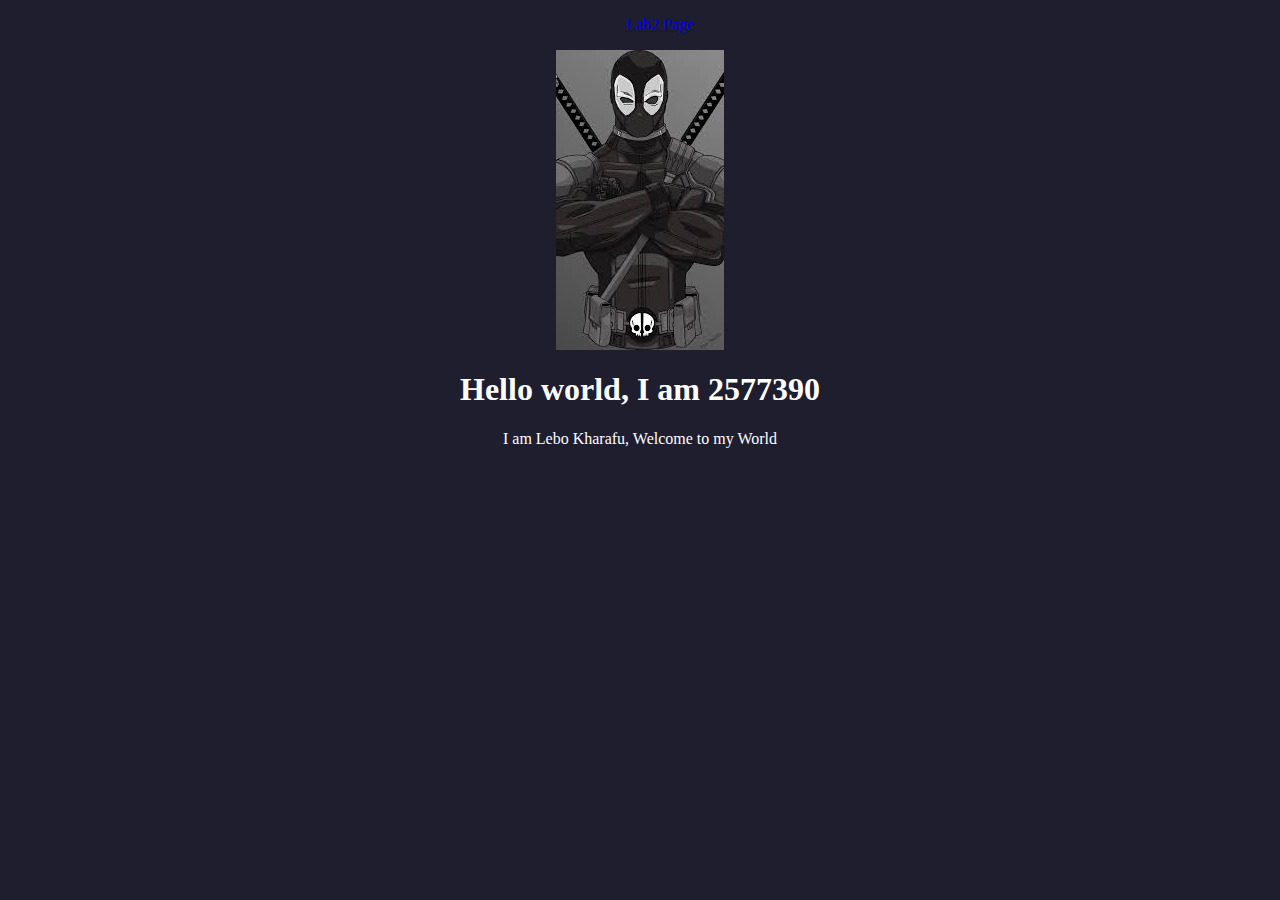
<file: index.html>
<!DOCTYPE html>
<html lang="en">
    <head>
        <meta charset="UTF-8">
        <meta name="viewport" content="width=device-width, initial-scale=1.0">
        <link rel="stylesheet" href="style.css">
        <title>Document</title>
    </head>
    <body style="background-color: #1e1e2f; color: white;text-align: center;">
        <header>
            <nav>
                <ul>
                    <li><a href="/2577390-lab2.html">Lab2 Page</a></li>
                </ul>
            </nav>
        </header>
        <main>
            <img src="deadpool.jpeg" alt="This is not me hahaha" style="max-width: 100%; height: auto; display: block; margin: 0 auto;">
            <h1>Hello world, I am 2577390</h1>
            <p>I am Lebo Kharafu, Welcome to my World</p>
        </main>
    </body>
</html>
</file>
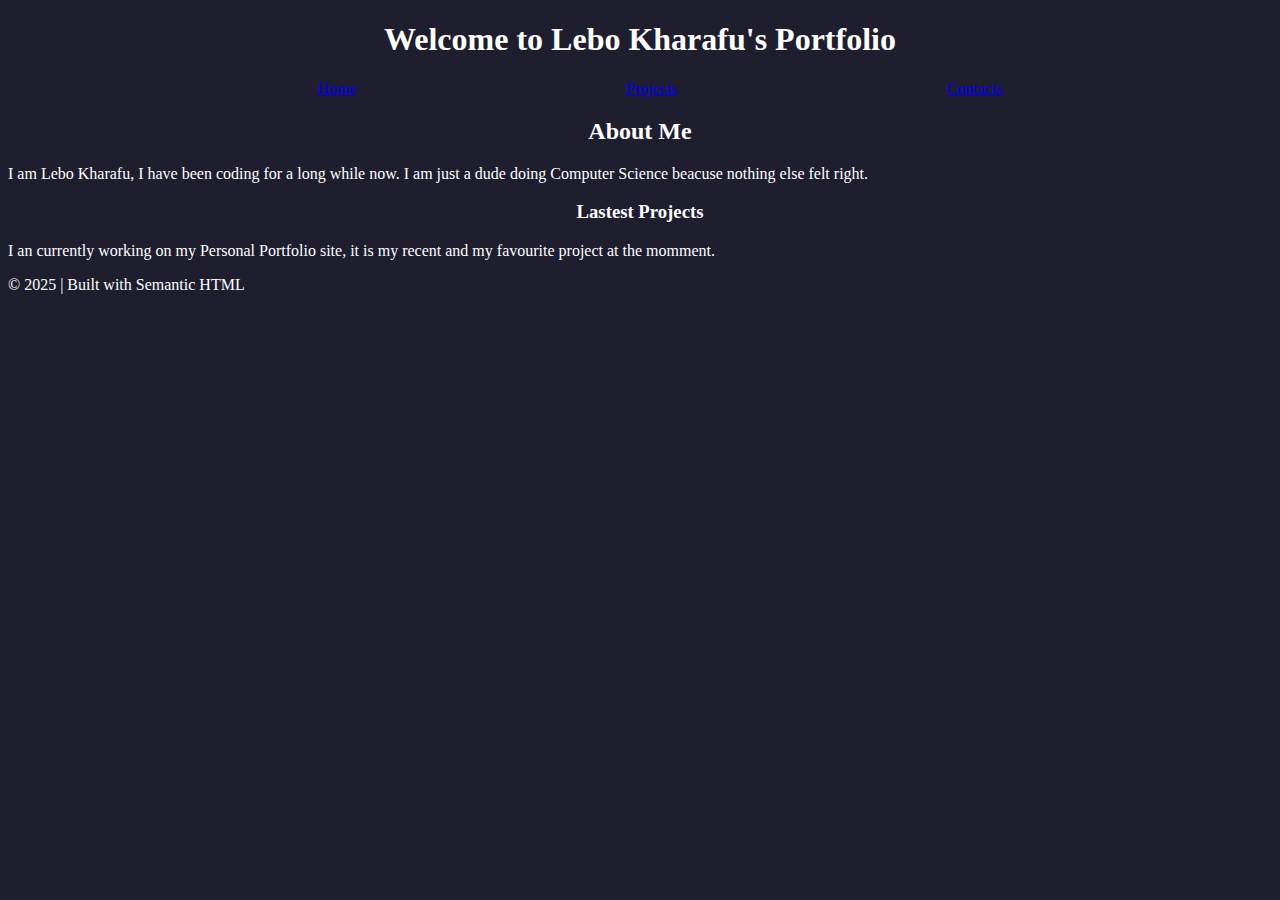
<file: 2577390-lab2.html>
<!DOCTYPE html>
<html lang="en">
<head>
    <meta charset="UTF-8">
    <meta name="viewport" content="width=device-width, initial-scale=1.0">
    <link rel="stylesheet" href="style.css">
    <title>2577390 Intro-page</title>
</head>
<body>
    <header>
        <h1>
            Welcome to Lebo Kharafu's Portfolio
        </h1>
        <nav>
            <ul>
                <li><a href="#">Home</a></li>
                <li><a href="#">Projects</a></li>
                <li><a href="#">Contacts</a></li>
            </ul>
        </nav>
    </header>
    <main>
        <section>
            <h2>About Me</h2>
            <p>
                I am Lebo Kharafu, I have been coding for a long while now.
                I am just a dude doing Computer Science beacuse nothing else felt right.
            </p>
        </section>
        <article>
            <h3>Lastest Projects</h3>
            <p>I an currently working on my Personal Portfolio site,
                it is my recent and my favourite project at the momment.
            </p>
        </article>
        <footer>
            <p>© 2025 | Built with Semantic HTML</p>
        </footer>
    </main>
</body>
</html>
</file>
<file: style.css>
body{
    background-color: #1e1e2f;
    color: white;
}

h1,h2,h3{
    text-align: center;
    justify-content: center;
}

nav > ul{
    display: flex;
    flex-direction: row;
    list-style: none;
    justify-content: space-evenly;

}
</file>
